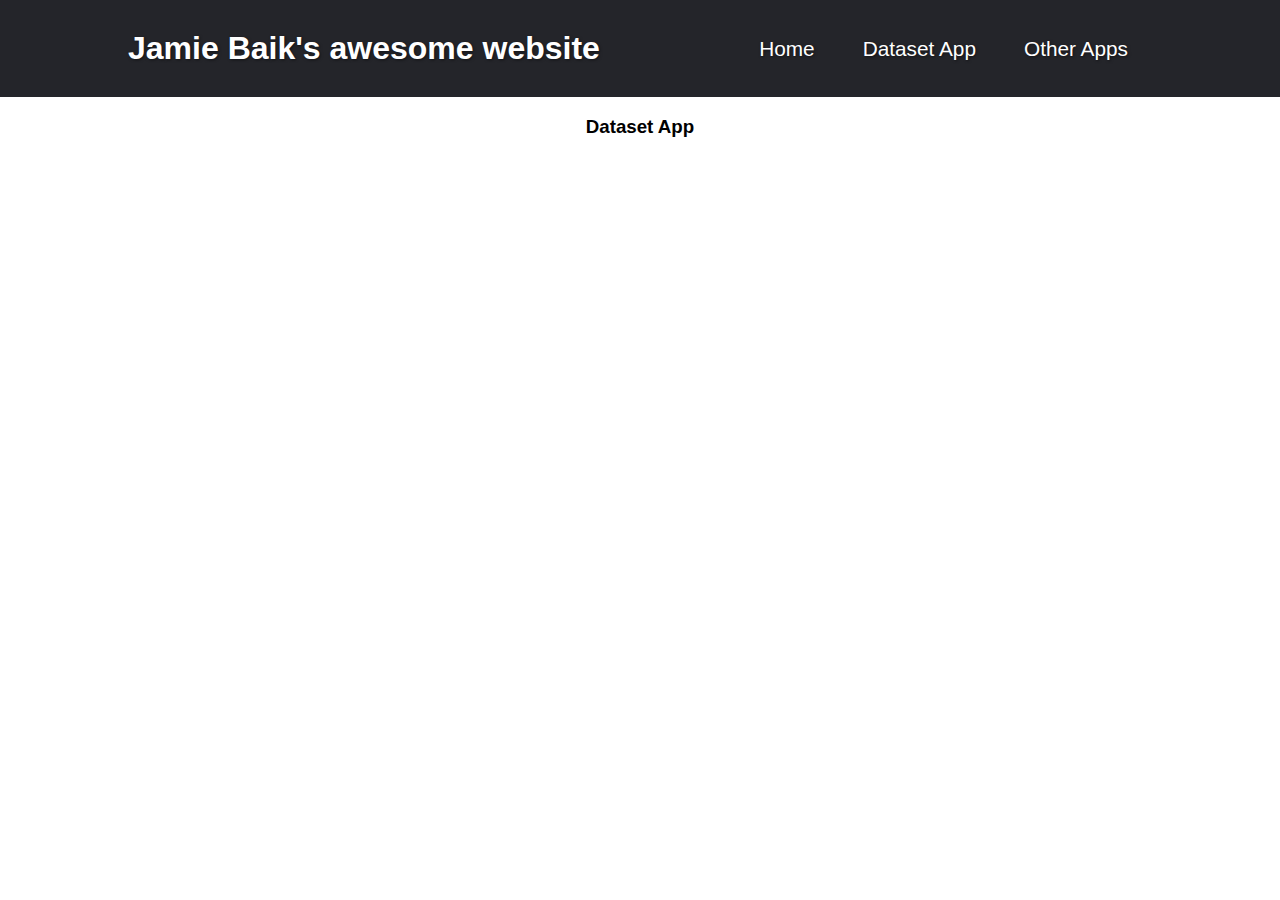
<file: dataset.html>
<html>
  <head>
  </head>
    <link rel="stylesheet" href="style.css">
<title>Dataset App</title>
  <link rel = "icon" type = "image/x-icon" href = "https://i.natgeofe.com/n/0f550dab-11fc-460e-a39b-030b6e5cbf06/practicalguide.jpg">

  <body>
<nav class="navbar">
    <div class="nav-left">
      <h1>Jamie Baik's awesome website</h1>
    </div>
    <div class="nav-right">
      <ul class="nav-links">
        <li class="navli"><a href="index.html">Home</a></li>
        <li class="navli"><a href="dataset.html">Dataset App</a></li>
        <li class="navli"><a href="other.html">Other Apps</a></li>
      </ul>
    </div>
  </nav>
  <div class="content">
  </div>
    <center>
      <h3> Dataset App </h3>
<iframe width="392" height="620" style="border: 0px;" src="https://studio.code.org/projects/applab/95X7nZ1SKApl9a3ve4EytAHhyk0m5ZaSU8JRWGA0Vxf/embed?nosource"></iframe>
  </body>
      
</html>
</file>
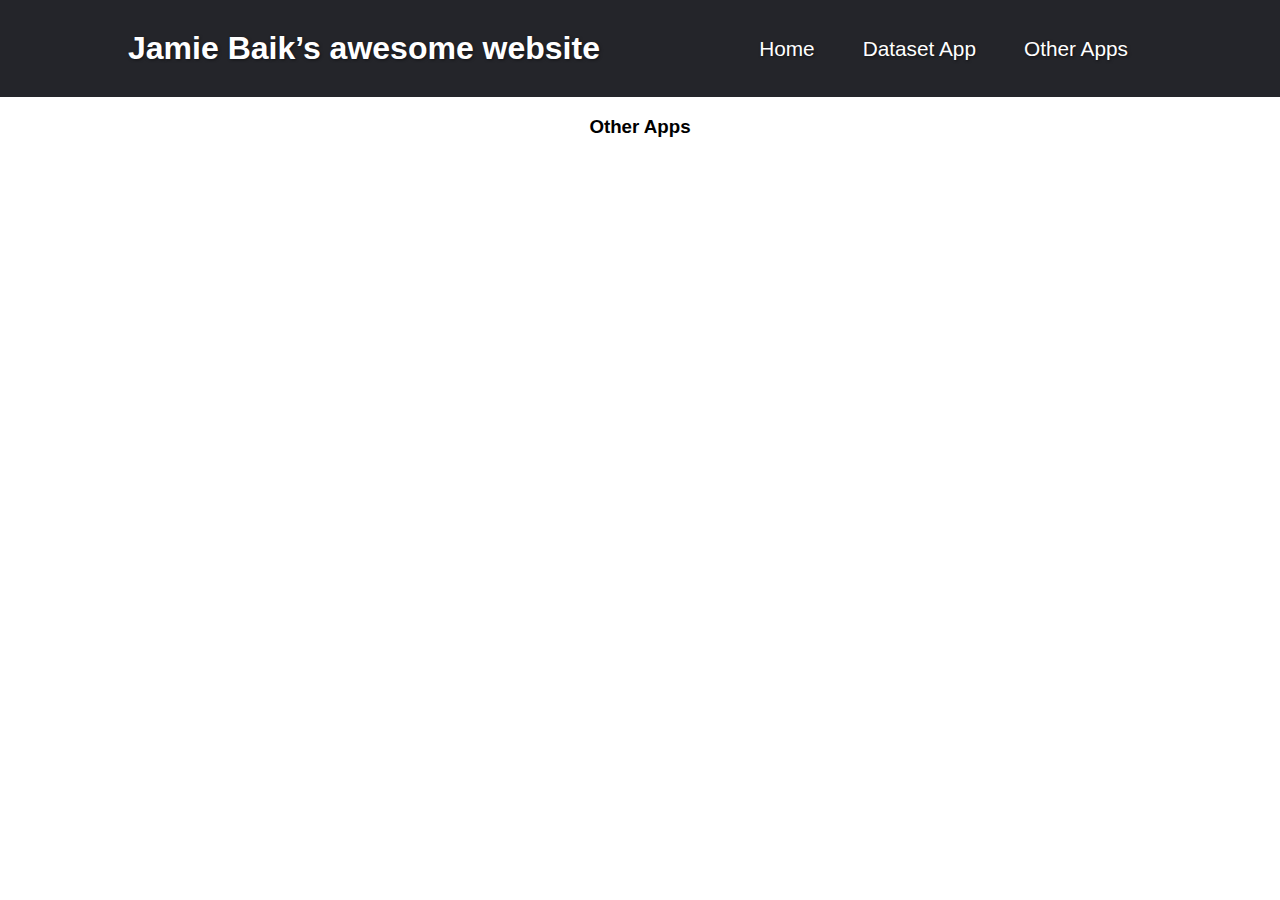
<file: other.html>
<html>
  <head>
  </head>
    <link rel="stylesheet" href="style.css">
<title>Dataset App</title>
  <link rel = "icon" type = "image/x-icon" href = "https://i.natgeofe.com/n/0f550dab-11fc-460e-a39b-030b6e5cbf06/practicalguide.jpg">

  <body>
<nav class="navbar">
    <div class="nav-left">
      <h1>Jamie Baik’s awesome website</h1>
    </div>
    <div class="nav-right">
      <ul class="nav-links">
        <li class="navli"><a href="index.html">Home</a></li>
        <li class="navli"><a href="dataset.html">Dataset App</a></li>
        <li class="navli"><a href="other.html">Other Apps</a></li>
      </ul>
    </div>
  </nav>
  <div class="content">
  </div>
    <center>
      <h3> Other Apps </h3>
<iframe width="392" height="620" style="border: 0px;" src="https://studio.code.org/projects/applab/4RwF2TGs4EyBD1ae16y0oxmlkzbZUcThFxLk83Vr5Gk/embed?nosource"></iframe>
      <iframe width="392" height="620" style="border: 0px;" src="https://studio.code.org/projects/applab/TU1G-s2aJPVHpgxlxaHJ0sKivkIctPPo3Oq2GwbG-9g/embed?nosource"></iframe>
      <iframe width="392" height="620" style="border: 0px;" src="https://studio.code.org/projects/applab/iuB9onaTYweNu8nnhwiVF6NE0p--0-1fpB237bQsbo2/embed?nosource"></iframe>
  </body>
      
</html>
</file>
<file: style.css>
body {
  margin: 0;
  font-family: Copperplate, sans-serif;
  background-image: url(https://i.natgeofe.com/n/0f550dab-11fc-460e-a39b-030b6e5cbf06/practicalguide.jpg);
  background-size: cover;
  background-position: center;
  background-attachment: fixed;
}

.navbar {
  background-color: #24252a;
  display: flex;
  justify-content: space-between;
  align-items: center;
  padding: 30px 10%;
  width: 100%;
  box-sizing: border-box; 
}

.nav-left {
  display: flex;
  justify-content: flex-start;
  flex-grow: 1; 
}

.nav-links {
  list-style-type: none;
  margin: 0;
  padding: 0;
  display: flex;
}

.nav-links li {
  margin: 0 1.5rem; 
}

.nav-links a {
  font-family: "Open Sans", sans-serif;
  font-weight: 0;
  text-decoration: none;
  color: white;
  font-size: 1.3rem;
  transition: color 0.3s ease;
  text-shadow: 1px 1px 3px rgba(0, 0, 0, 0.5);
}

.nav-links a:hover {
  color: #00bcd4;
}

.nav-right {
  display: flex;
  justify-content: flex-end;
  margin-left: auto; 
}

.nav-left h1 {
  margin: 0;
  font-size: 2rem;
  font-weight: 550;
  color: white;
  text-shadow: 1px 1px 3px rgba(0, 0, 0, 0.5);
}
</file>
